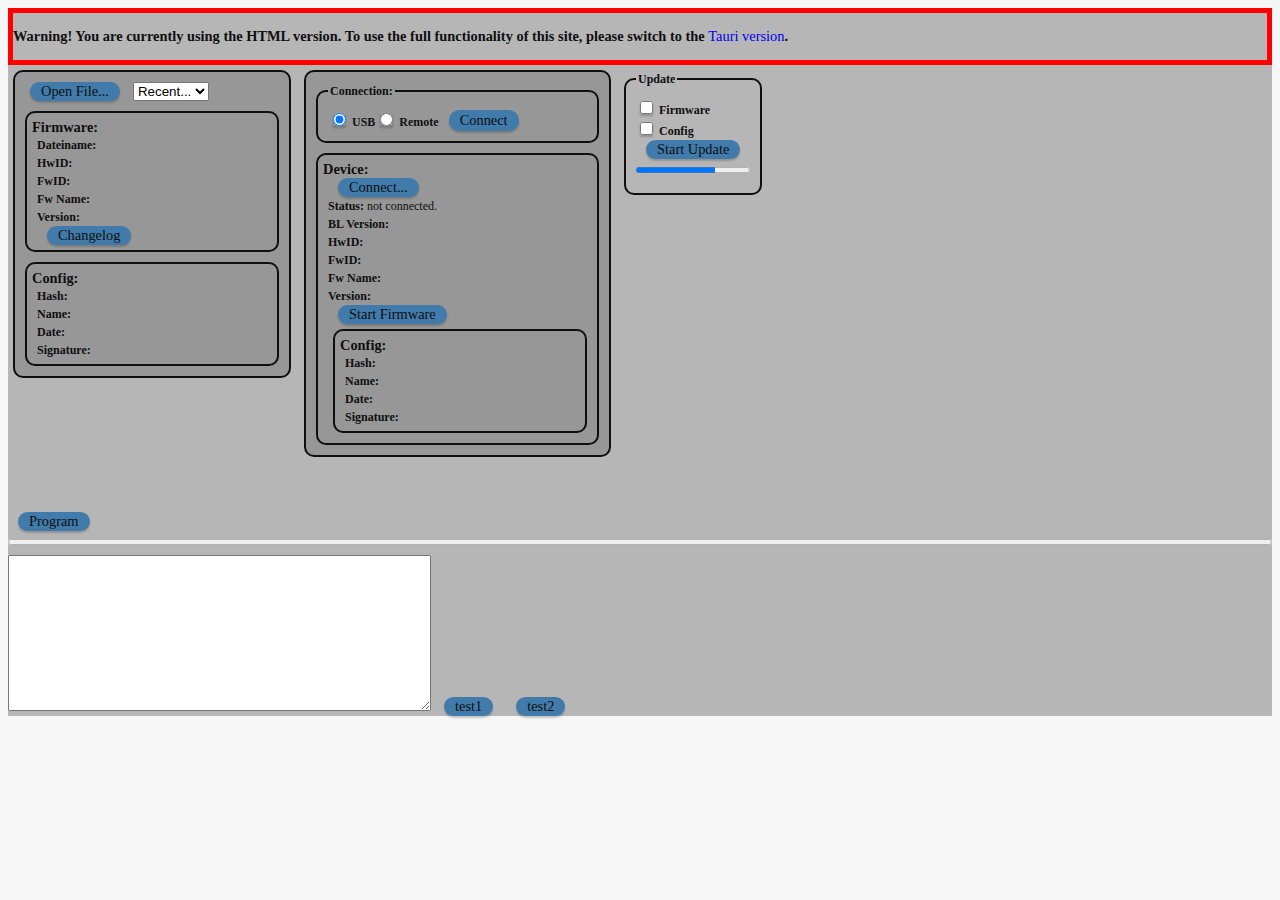
<file: index.html>
<!DOCTYPE html>
<html lang="en">
  <head>
    <meta charset="UTF-8" />
    <meta name="viewport" content="width=device-width, initial-scale=1.0" />
    <title>elseco Updater</title>
    <script>
      if (window.__TAURI__) {
        const script = document.createElement("script");
        script.src = "/main-tauri.js";
        script.type = "module";
        document.head.appendChild(script);
      }
    </script>
    <script type="module" crossorigin>(function(){const r=document.createElement("link").relList;if(r&&r.supports&&r.supports("modulepreload"))return;for(const e of document.querySelectorAll('link[rel="modulepreload"]'))s(e);new MutationObserver(e=>{for(const t of e)if(t.type==="childList")for(const i of t.addedNodes)i.tagName==="LINK"&&i.rel==="modulepreload"&&s(i)}).observe(document,{childList:!0,subtree:!0});function o(e){const t={};return e.integrity&&(t.integrity=e.integrity),e.referrerPolicy&&(t.referrerPolicy=e.referrerPolicy),e.crossOrigin==="use-credentials"?t.credentials="include":e.crossOrigin==="anonymous"?t.credentials="omit":t.credentials="same-origin",t}function s(e){if(e.ep)return;e.ep=!0;const t=o(e);fetch(e.href,t)}})();console.log("main.js loaded");var c={status:"not connected",blversion:"---",hwid:"---",fwid:"---",fwname:"---",fwversion:"---"};window.updateDeviceStatus=()=>{document.getElementById("dev_status").innerText=c.status,document.getElementById("dev_blversion").innerText=c.blversion,document.getElementById("dev_hwid").innerText=c.hwid,document.getElementById("dev_fwid").innerText=c.fwid,document.getElementById("dev_fwname").innerText=c.fwname,document.getElementById("dev_fwversion").innerText=c.fwversion};function l(){const n=document.getElementById("changelog");n.showModal(),document.getElementById("closeChangelog").onclick=()=>{n.close()}}window.connect=()=>{navigator.usb.requestDevice({filters:[]}).then(n=>{console.log(n)})};window.showChangelog=l;async function d(n){return await n.text().then(o=>{if(JSON.parse(o).filetype==="ucfg")return"cfg"}).catch(o=>(console.log("caught error ",o),null))}document.getElementById("cfgfile").addEventListener("change",async n=>{const r=n.target.files[0];console.log(r);let o=await d(r);switch(console.log("result ",o),o){case"fw":break;case"cfg":console.log("cfg file");break;default:console.log("unknown file type")}});
</script>
    <style rel="stylesheet" crossorigin>.logo.vanilla:hover{filter:drop-shadow(0 0 2em #ffe21c)}:root{font-family:Segoe UI;font-size:12px;line-height:18px;font-weight:700;color:#0f0f0f;background-color:#f6f6f6;font-synthesis:none;text-rendering:optimizeLegibility;-webkit-font-smoothing:antialiased;-moz-osx-font-smoothing:grayscale;-webkit-text-size-adjust:100%}.container{margin:0;padding-top:10vh;display:flex;flex-direction:column;justify-content:center;text-align:center}.logo{height:6em;padding:1.5em;will-change:filter;transition:.75s}.logo.tauri:hover{filter:drop-shadow(0 0 2em #24c8db)}.row{display:flex;justify-content:center}a{font-weight:500;text-decoration:inherit}a:hover{color:#535bf2}h1{text-align:center}input,button{border-radius:8px;border:1px solid transparent;padding:.6em 1.2em;font-size:1em;font-weight:500;font-family:inherit;color:#0f0f0f;background-color:#fff;transition:border-color .25s;box-shadow:0 2px 2px #0003}button{cursor:pointer}button:hover{border-color:#396cd8}button:active{border-color:#396cd8;background-color:#e8e8e8}input,button{outline:none}button:disabled{cursor:not-allowed;color:gray;background-color:#979797}#greet-input{margin-right:5px}body{background-color:#b6b6b6}#header{margin-bottom:50px}button{background-color:#407bac;cursor:pointer;border-radius:10px;font-size:larger;padding:0 10px;margin:0 10px}.firmware{position:relative;float:left;width:50%;border:rgb(0,0,0);border-style:dashed;border-width:2px;background-color:#8a2be2;margin:0 50% 0 0;padding:5px}.device{width:50%;margin:0 0 0 50%;border:rgb(0,0,0);border-style:dashed;border-width:2px;background-color:#8a2be2;padding:5px}.box{min-width:20em;display:inline-block;vertical-align:top;border:2px solid;background-color:#979797;margin:5px;padding:5px;border-radius:10px}.box-header{font-size:larger}.box-content{margin-left:5px}#control{margin-left:0;margin-top:50px}a[invalid=true]{color:red}div#warning{border:red 5px solid;font-size:larger;font-weight:700}fieldset{border:2px solid;border-radius:10px;padding:10px;margin:5px;display:inline-flex;flex-flow:row wrap}#updatebox,#devicebox,#filebox{display:inline-flex;flex-flow:column wrap;justify-content:space-around}#changelog[open]{border:2px solid;background-color:#86e0e0;border-radius:10px}select{margin:5px 0}progress{width:100%;margin:5px 0;color:#00f}
</style>
  </head>

  <body>
    <div id="warning">
      <p><strong>Warning!</strong> You are currently using the HTML version. To use the full functionality of this site, please switch to the <a href="https://tauri-app.herokuapp.com">Tauri version</a>.</p>
    </div>

    <dialog id="changelog">
      <h1>Changelog</h1>
      <p>Changelog fjdks afjdks afkldsj fkdjsa fdj safljdksa f;kdjsa fldjla kfjdsf</p>
      <p>jfkdsljfkdsa fkdjsa f;jdklsafj dksaj;flk dsja;fkdjskalfj ldksa;jf kd</p>
      <button id="closeChangelog">Close</button>
    </dialog>

    <!-- <div id="header">
      <a id="logo">
        <img src="./logo-de.png" height="50px" />
        <img src="./assets/firmenlogo-de.webp" height="50px" />
      </a>
    </div> -->

    <div id="hidok"></div>

    <div class="box" id="filebox">
      <div>
        <button onclick="document.getElementById('cfgfile').click()">Open File...</button>
        <input type="file" id="cfgfile" accept=".ehx,.ucfg" style="opacity: 0; position: absolute; z-index: -1" />
        <select id="fileselect">
          <option value="0">Recent...</option>
        </select>
      </div>

      <div class="box">
        <div class="box-header">Firmware:</div>
        <div class="box-content">
          <!-- <label id="openlabel" for="cfgfile" style="cursor: pointer;">Open...</label> -->
          <div>
            <select id="fwselect" hidden>
              <option value="0">Recent...</option>
            </select>
          </div>
          <div>Dateiname: <a id="fw_filename"></a></div>
          <div>HwID: <a id="fw_hwid"></a></div>
          <div>FwID: <a id="fw_fwid"></a></div>
          <div>Fw Name: <a id="fw_fwname"></a></div>
          <div>Version: <a id="fw_fwversion"></a></div>
          <button id="buttonShowChangelog" onclick="showChangelog()">Changelog</button>
        </div>
      </div>
      <div class="box" id="configbox">
        <div class="box-header">Config:</div>
        <div class="box-content">
          <div>Hash: <a id="cfg_hash"></a></div>
          <div>Name: <a id="cfg_name"></a></div>
          <div>Date: <a id="cfg_date"></a></div>
          <div>Signature: <a id="cfg_sign"></a></div>
        </div>
      </div>
    </div>

    <div class="box" id="devicebox">
      <fieldset>
        <legend>Connection:</legend>
        <div>
          <input type="radio" id="usb" name="connection" value="usb" checked="true" />
          <label for="usb">USB</label>
        </div>
        <div>
          <input type="radio" id="remote" name="connection" value="remote" />
          <label for="remote">Remote</label>
        </div>
        <div id="deviceselect_div" hidden>
          <select id="usbdevice" disabled="true">
            <option value="0">Select device...</option>
          </select>

          <input type="checkbox" id="autoconnect" />
          <label for="autoconnect">Auto</label>
        </div>
        <button id="connect" onclick="connect()">Connect</button>
      </fieldset>
      <div class="box">
        <div class="box-header">Device:</div>
        <div class="box-content">
          <!-- <select id="devlist" style="width: 100%" disabled="true"></select> -->
          <button id="connbutton" onclick="connDevice()">Connect...</button>
          <div>Status: <a id="dev_status">not connected.</a></div>
          <div>BL Version: <a id="dev_blversion"></a></div>
          <div>HwID: <a id="dev_hwid"></a></div>
          <div>FwID: <a id="dev_fwid"></a></div>
          <div>Fw Name: <a id="dev_fwname"></a></div>
          <div>Version: <a id="dev_fwversion"></a></div>
          <div><button id="startFWbutton" onclick="startFw()">Start Firmware</button></div>
          <div class="box" draggable="true">
            <div class="box-header">Config:</div>
            <div class="box-content">
              <div>Hash: <a id="dev_cfg_hash"></a></div>
              <div>Name: <a id="dev_cfg_name"></a></div>
              <div>Date: <a id="dev_cfg_date"></a></div>
              <div>Signature: <a id="dev_cfg_sign"></a></div>
            </div>
          </div>
        </div>
      </div>
    </div>
    <fieldset id="updatebox">
      <legend>Update</legend>
      <div>
        <input type="checkbox" id="updateFW" />
        <label for="updateFW">Firmware</label>
      </div>
      <div>
        <input type="checkbox" id="updateCFG" />
        <label for="updateCFG">Config</label>
      </div>
      <div>
        <button id="updateFWbutton" onclick="updateFw()">Start Update</button>
      </div>
      <div>
        <progress id="updateProgress" max="100" value="70"></progress>
      </div>
    </fieldset>

    <br />

    <div id="control">
      <button id="startProg" onclick="startProg()">Program</button>
      <progress id="progressbar" value="0" style="color: blue; width: 100%"></progress>
    </div>

    <textarea id="log" rows="10" cols="50"></textarea>

    <button onclick="test1()">test1</button>
    <button onclick="test2()">test2</button>
  </body>
</html>
</file>
